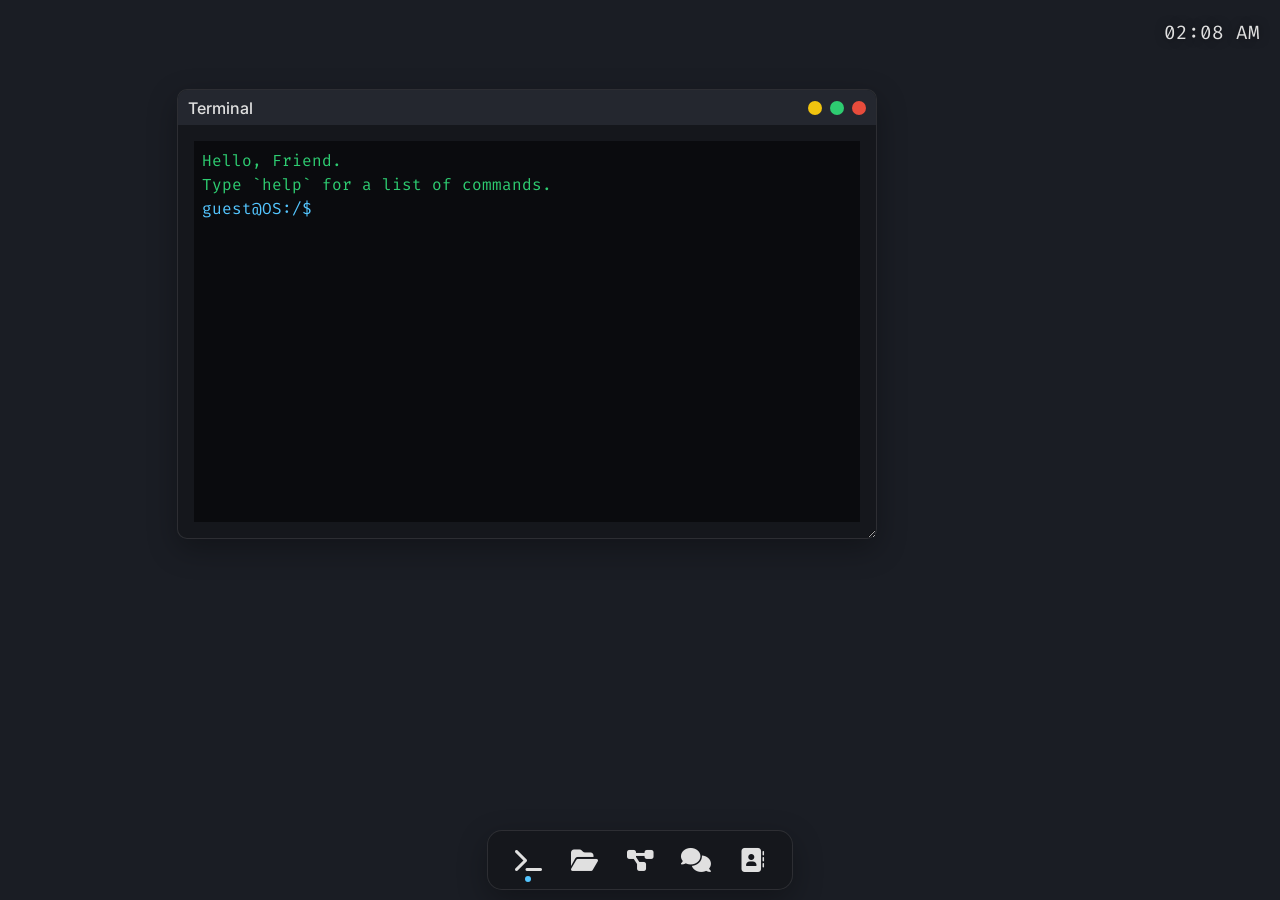
<file: index.html>
<!DOCTYPE html>
<html lang="en" class="theme-dark">
<head>
    <meta charset="UTF-8">
    <meta name="viewport" content="width=device-width, initial-scale=1.0">

    <title>Terminal Based Portfolio</title>
    <meta name="description" content="Welcome to the production-ready digital workspace of Jane Doe. A fully functional, interactive OS in the browser showcasing projects, skills, and more.">
    <meta name="keywords" content="interactive portfolio, web developer, creative coder, javascript, terminal, web os, front-end developer">
    <meta name="author" content="Pawan Bishnoi">

    <meta property="og:title" content="Pawan Bishnoi">
    <meta property="og:description" content="A fully functional, interactive portfolio experience designed as a virtual operating system with a working terminal, themes, and apps.">
    <meta property="og:image" content="https://placehold.co/1200x630/1a1d24/ffffff?text=DevOS+v3.2">
    <meta property="og:url" content="https://pawanbishnoi.com/shellfolio">
    <meta property="og:type" content="website">

    <link rel="icon" href="https://placehold.co/32x32/9f54ff/FFFFFF?text=PB" type="image/png">

    <link rel="preconnect" href="https://fonts.googleapis.com">
    <link rel="preconnect" href="https://fonts.gstatic.com" crossorigin>
    <link href="https://fonts.googleapis.com/css2?family=Fira+Code:wght@400;600&family=Inter:wght@400;500;700&display=swap" rel="stylesheet">
    <link rel="stylesheet" href="https://cdnjs.cloudflare.com/ajax/libs/font-awesome/6.5.1/css/all.min.css">

    <link rel="stylesheet" href="assets/css/style.css">
    <script src="assets/js/script.js"></script>
</head>
<body>

    <div id="desktop">
        <div id="clock"></div>
    </div>

    <div id="taskbar">
        <div class="dock-icon" data-app-id="terminal" title="Terminal"><i class="fas fa-terminal"></i></div>
        <div class="dock-icon" data-app-id="projects" title="Projects"><i class="fas fa-folder-open"></i></div>
        <div class="dock-icon" data-app-id="mindmap" title="Skills Mindmap"><i class="fas fa-project-diagram"></i></div>
        <div class="dock-icon" data-app-id="chat" title="Chat"><i class="fas fa-comments"></i></div>
        <div class="dock-icon" data-app-id="socials" title="Socials"><i class="fas fa-address-book"></i></div>
    </div>

    <template id="window-template">
        <div class="window">
            <div class="window-header">
                <span class="window-title"></span>
                <div class="window-controls">
                    <div class="control-btn minimize-btn"></div>
                    <div class="control-btn maximize-btn"></div>
                    <div class="control-btn close-btn"></div>
                </div>
            </div>
            <div class="window-body"></div>
        </div>
    </template>

    
</body>
</html>
</file>
<file: assets/css/style.css>
/* --- THEME DEFINITIONS --- */
        :root {
            --font-main: 'Inter', sans-serif;
            --font-mono: 'Fira Code', monospace;
            --shadow: 0 10px 30px rgba(0, 0, 0, 0.3);
        }

        .theme-dark {
            --bg-color: #1a1d24;
            --window-bg: rgba(20, 22, 27, 0.7);
            --window-border: rgba(255, 255, 255, 0.1);
            --header-bg: rgba(40, 44, 52, 0.8);
            --text-color: #e0e0e0;
            --text-muted: #888;
            --primary-color: #9f54ff;
            --secondary-color: #54c6ff;
            --accent-green: #2ecc71;
            --accent-red: #e74c3c;
            --accent-yellow: #f1c40f;
            --terminal-prompt: #54c6ff;
            --terminal-output: #2ecc71;
        }

        .theme-light {
            --bg-color: #f0f2f5;
            --window-bg: rgba(255, 255, 255, 0.7);
            --window-border: rgba(0, 0, 0, 0.1);
            --header-bg: rgba(230, 232, 235, 0.8);
            --text-color: #2c3e50;
            --text-muted: #7f8c8d;
            --primary-color: #8e44ad;
            --secondary-color: #2980b9;
            --accent-green: #27ae60;
            --accent-red: #c0392b;
            --accent-yellow: #f39c12;
            --terminal-prompt: #2980b9;
            --terminal-output: #2c3e50;
        }

        .theme-matrix {
            --bg-color: #000000;
            --window-bg: rgba(0, 10, 0, 0.7);
            --window-border: rgba(0, 255, 0, 0.3);
            --header-bg: rgba(0, 20, 0, 0.8);
            --text-color: #00ff00;
            --text-muted: #008000;
            --primary-color: #00ff00;
            --secondary-color: #00ff00;
            --accent-green: #00ff00;
            --accent-red: #00ff00;
            --accent-yellow: #00ff00;
            --font-main: 'Fira Code', monospace;
            --font-mono: 'Fira Code', monospace;
            --terminal-prompt: #00ff00;
            --terminal-output: #00ff00;
        }

        /* --- BASE STYLES --- */
        *, *::before, *::after { box-sizing: border-box; margin: 0; padding: 0; }

        html, body {
            width: 100%;
            height: 100%;
            overflow: hidden;
            font-family: var(--font-main);
            color: var(--text-color);
            background-color: var(--bg-color);
            transition: background-color 0.3s ease;
        }

        #desktop {
            width: 100%;
            height: 100%;
            position: relative;
        }

        /* --- TASKBAR --- */
        #taskbar {
            position: absolute;
            bottom: 10px;
            left: 50%;
            transform: translateX(-50%);
            width: max-content;
            height: 60px;
            background: var(--window-bg);
            backdrop-filter: blur(20px);
            border: 1px solid var(--window-border);
            border-radius: 15px;
            display: flex;
            align-items: center;
            padding: 0 1rem;
            gap: 0.5rem;
            box-shadow: var(--shadow);
            z-index: 20000;
        }

        .dock-icon {
            width: 48px;
            height: 48px;
            display: flex;
            align-items: center;
            justify-content: center;
            font-size: 1.5rem;
            cursor: pointer;
            transition: transform 0.2s, background-color 0.2s;
            border-radius: 8px;
            position: relative;
            color: var(--text-color);
        }
        .dock-icon:hover {
            transform: translateY(-5px);
            background: rgba(255, 255, 255, 0.1);
        }
        .dock-icon.active::after {
            content: '';
            position: absolute;
            bottom: 2px;
            width: 6px;
            height: 6px;
            background: var(--secondary-color);
            border-radius: 50%;
        }

        #clock {
            position: absolute;
            top: 20px;
            right: 20px;
            font-family: var(--font-mono);
            font-size: 1.2rem;
            text-shadow: 0 0 10px rgba(0,0,0,0.5);
            z-index: 1;
        }

        /* --- WINDOW STYLES --- */
        .window {
            position: absolute;
            background: var(--window-bg);
            backdrop-filter: blur(15px);
            border: 1px solid var(--window-border);
            border-radius: 10px;
            box-shadow: var(--shadow);
            min-width: 350px;
            min-height: 200px;
            display: flex;
            flex-direction: column;
            resize: both;
            overflow: auto; /* Changed from hidden to allow resize handle to always be accessible */
        }

        .window-header {
            height: 35px;
            background: var(--header-bg);
            display: flex;
            align-items: center;
            justify-content: space-between;
            padding: 0 10px;
            cursor: move;
            flex-shrink: 0;
        }
        .window-title { font-weight: 500; }
        .window-controls { display: flex; gap: 8px; }
        .control-btn { width: 14px; height: 14px; border-radius: 50%; cursor: pointer; }
        .close-btn { background: var(--accent-red); }
        .minimize-btn { background: var(--accent-yellow); }
        .maximize-btn { background: var(--accent-green); }

        .window-body {
            flex-grow: 1;
            padding: 1rem;
            overflow-y: auto;
            font-size: 1rem;
        }

        /* --- TERMINAL APP --- */
        .terminal-body {
            background: rgba(0,0,0,0.5);
            font-family: var(--font-mono);
            padding: 0.5rem;
            height: 100%;
            overflow-y: auto;
            line-height: 1.5;
            white-space: pre-wrap;
        }
        .terminal-line { display: flex; }
        .terminal-input-line { display: flex; }
        .prompt { color: var(--terminal-prompt); margin-right: 0.5rem; }
        .terminal-input {
            flex-grow: 1;
            background: transparent;
            border: none;
            outline: none;
            color: var(--text-color);
            font-family: var(--font-mono);
        }
        .output { color: var(--terminal-output); }
        .output.error { color: var(--accent-red); }
        .output a { color: var(--secondary-color); text-decoration: underline; }
        
        /* --- GENERIC APP STYLES --- */
        .app-grid {
            display: grid;
            grid-template-columns: repeat(auto-fill, minmax(100px, 1fr));
            gap: 1.5rem;
            align-content: start;
        }
        .app-icon {
            display: flex;
            flex-direction: column;
            align-items: center;
            text-align: center;
            cursor: pointer;
            color: var(--text-color);
            text-decoration: none;
        }
        .app-icon i { font-size: 3rem; margin-bottom: 0.5rem; width: 60px; height: 60px; display:flex; align-items:center; justify-content:center; background: rgba(0,0,0,0.2); border-radius: 10px;}
        .app-icon span { font-size: 0.9rem; }

        /* --- CHAT APP STYLES --- */
        .chat-body-wrapper {
            display: flex;
            flex-direction: column;
            padding: 0;
            height: 100%;
        }
        .message-area {
            flex-grow: 1;
            padding: 1rem;
            overflow-y: auto;
            display: flex;
            flex-direction: column;
            gap: 1rem;
        }
        .message {
            padding: 0.75rem 1rem;
            border-radius: 15px;
            max-width: 80%;
            line-height: 1.4;
        }
        .message.user {
            background: var(--primary-color);
            align-self: flex-end;
            border-bottom-right-radius: 5px;
            color: #fff;
        }
        .message.bot {
            background: #3a3f4b;
            align-self: flex-start;
            border-bottom-left-radius: 5px;
        }
        .chat-input-area {
            display: flex;
            padding: 1rem;
            border-top: 1px solid var(--window-border);
            flex-shrink: 0;
        }
        .chat-input {
            flex-grow: 1;
            background: rgba(0,0,0,0.3);
            border: 1px solid var(--window-border);
            border-radius: 20px;
            padding: 0.5rem 1rem;
            color: var(--text-color);
            outline: none;
        }
        .send-btn {
            background: none;
            border: none;
            color: var(--secondary-color);
            font-size: 1.5rem;
            margin-left: 1rem;
            cursor: pointer;
        }

        /* --- MINDMAP APP STYLES --- */
        .mindmap-body {
            position: relative;
            overflow: hidden;
            height: 100%;
            padding: 0;
        }
        .mindmap-canvas {
            position: absolute;
            top: 0; left: 0;
            width: 100%; height: 100%;
        }

        /* --- RESPONSIVENESS IMPROVEMENTS --- */
        @media (max-width: 768px) {
            #taskbar {
                width: 95%;
                height: 55px;
                padding: 0 0.5rem;
                gap: 0.25rem;
                border-radius: 12px;
            }
            .dock-icon {
                width: 44px;
                height: 44px;
                font-size: 1.3rem;
            }
            #clock {
                font-size: 1rem;
                top: 15px;
                right: 15px;
            }
            .window {
                /* On mobile, windows are non-resizable and take up most of the screen */
                resize: none;
                min-width: 0;
                min-height: 0;
                border-radius: 5px;
            }
            .app-grid {
                gap: 1rem;
                grid-template-columns: repeat(auto-fill, minmax(80px, 1fr));
            }
            .app-icon i {
                font-size: 2.5rem;
                width: 50px;
                height: 50px;
            }
            .app-icon span {
                font-size: 0.8rem;
            }
        }
</file>
